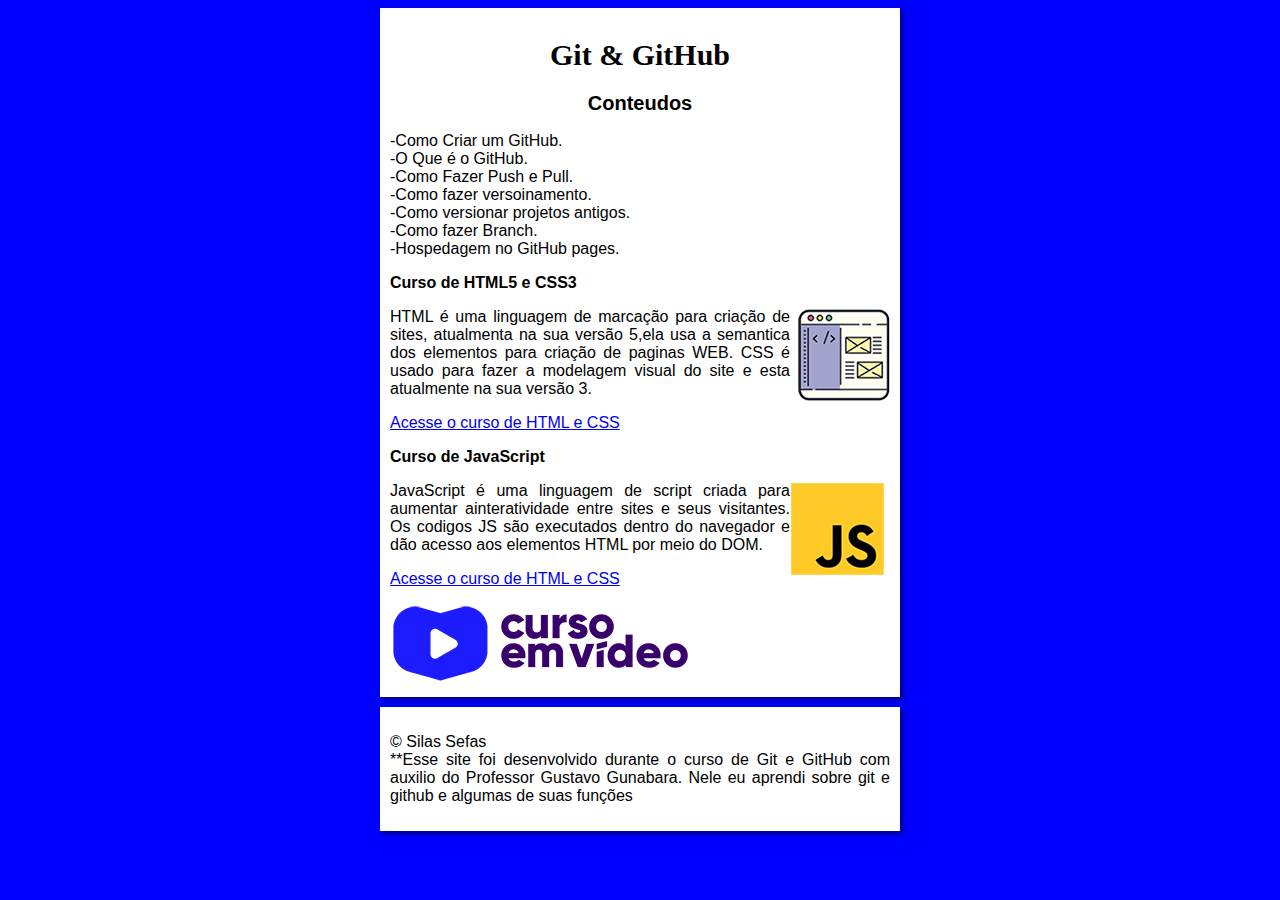
<file: index.html>
<!DOCTYPE html>
<html lang="en">
<head>
    <meta charset="UTF-8">
    <meta http-equiv="X-UA-Compatible" content="IE=edge">
    <meta name="viewport" content="width=device-width, initial-scale=1.0">
    <title>Git & GitHub</title>
    <link rel="stylesheet" href="Arquivos/estilos/style.css">
</head>
<body>
    <main>
        
        <header>
            <h1 id="titulo1">Git & GitHub</h1>
        </header>
            <article>
             <h2 id="titulo2">Conteudos </h2>
                <p id="conteudo2">-Como Criar um GitHub.<br>-O Que é o GitHub.<br>-Como Fazer Push e Pull. <br>-Como fazer versoinamento.<br>-Como versionar projetos antigos.<br>-Como fazer Branch. <br>-Hospedagem no GitHub pages.
                </p>
                    <h2>Curso de HTML5 e CSS3</h2>
                    <img class="lado" src="Arquivos/estilos/imagens/curso-html-css.png" alt="curso-html-css">    
                    <p>HTML é uma linguagem de marcação para criação de sites, atualmenta na sua versão 5,ela usa a semantica dos elementos para criação de paginas WEB. CSS é usado para fazer a modelagem visual do site e esta atualmente na sua versão 3.</p>
                    <P><a href="curso-html.html"> Acesse o curso de HTML e CSS</a></P>
                    <p></p>

                    <h2>Curso de JavaScript</h2>
                    <img class="lado"src="Arquivos/estilos/imagens/curso-javascript.png" alt="curso-javascript">
                    <p>JavaScript é uma linguagem de script criada para aumentar ainteratividade entre sites e seus visitantes. Os codigos JS são executados dentro do navegador e dão acesso aos elementos HTML por meio do DOM.</p>
                    <P><a href="curso-js.html"> Acesse o curso de HTML e CSS</a></P>

                    <img class="logo" src="Arquivos/estilos/imagens/curso-em-video-cor.png" alt="curso-em-video">
                    
             </article>
    </main>
</body>
<footer>
    <p> &copy; Silas Sefas <br>
        
        **Esse site foi desenvolvido durante o curso de Git e GitHub com auxilio do Professor Gustavo Gunabara.  Nele eu aprendi sobre git e github e algumas de suas funções</p>
</footer>
</html>
</file>
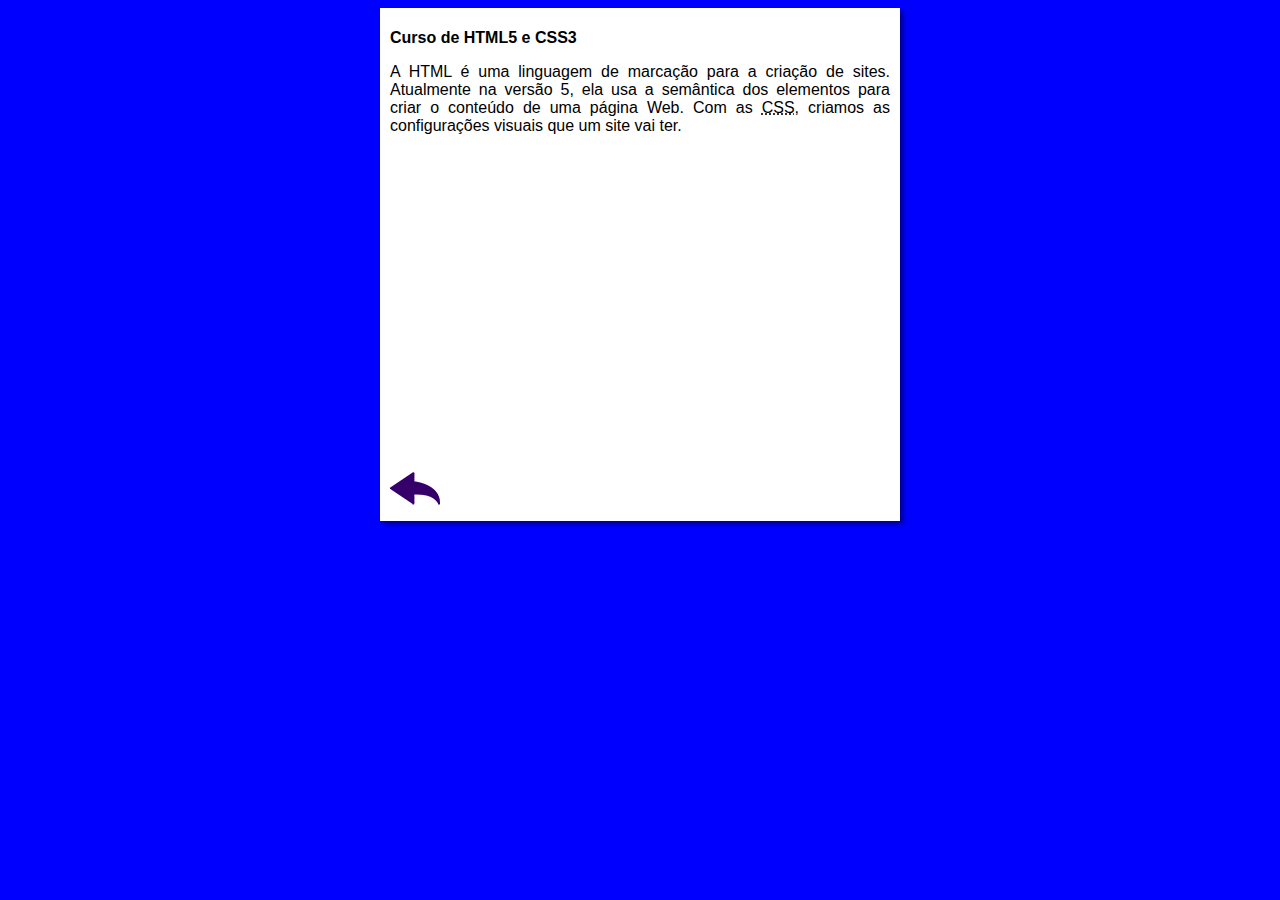
<file: curso-html.html>
<!DOCTYPE html>
<html lang="pt-br">
<head>
    <meta charset="UTF-8">
    <meta name="viewport" content="width=device-width, initial-scale=1.0">
    <title>Curso de HTML</title>
    <link rel="stylesheet" href="Arquivos/estilos/style.css">
</head>
<body>
    <main>
        <header>
            <h1>Curso de HTML5 e CSS3</h1>
        </header>
        <article>
            <p>A <abbr title="HyperText Markup Language"></abbr>HTML</abbr> é uma linguagem de marcação para a criação de sites. Atualmente na versão 5, ela usa a semântica dos elementos para criar o conteúdo de uma página Web. Com as <abbr title="Cascading Style Sheets">CSS</abbr>, criamos as configurações visuais que um site vai ter.</p>

            <iframe id="video" width="500" height="315" src="https://www.youtube.com/embed/Ejkb_YpuHWs" title="YouTube video player" frameborder="0" allow="accelerometer; autoplay; clipboard-write; encrypted-media; gyroscope; picture-in-picture" allowfullscreen></iframe>

            <a href="index.html"><img src="Arquivos/estilos/imagens/btn-back.png" alt="Voltar"></a>
            
        </article>
    </main>
</body>
</html>
</file>
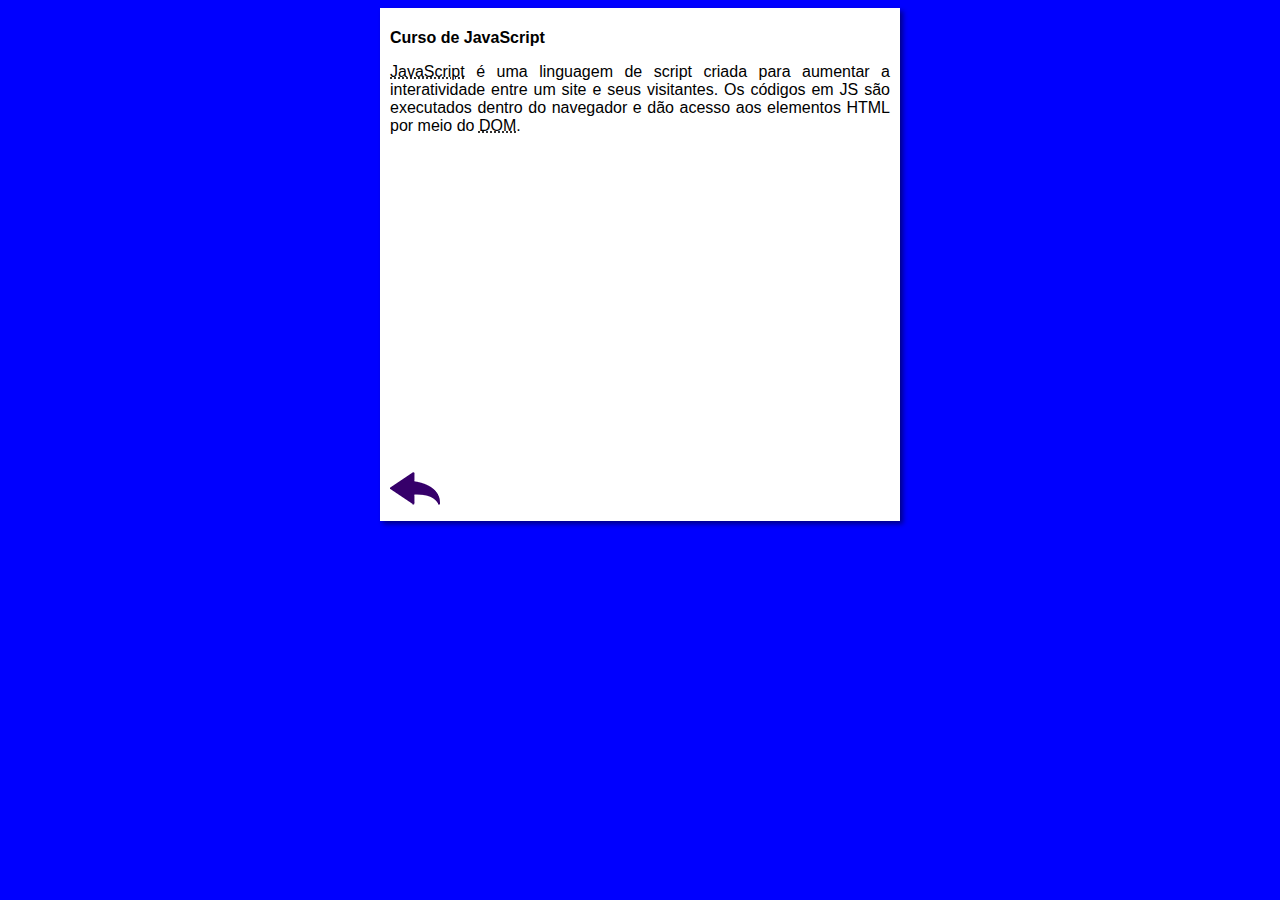
<file: curso-js.html>
<!DOCTYPE html>
<html lang="pt-br">
<head>
    <meta charset="UTF-8">
    <meta name="viewport" content="width=device-width, initial-scale=1.0">
    <title>Curso de JavaScript</title>
    <link rel="stylesheet" href="Arquivos/estilos/style.css">
</head>
<body>
    <main>
        <header>
            <h1>Curso de JavaScript</h1>
        </header>
        <article>
            <p><abbr title="JavaScript">JavaScript</abbr> é uma linguagem de script criada para aumentar a interatividade entre um site e seus visitantes. Os códigos em JS são executados dentro do navegador e dão acesso aos elementos HTML por meio do <abbr title="Document Object Model">DOM</abbr>.</p>

            <iframe width="500" height="315" src="https://www.youtube.com/embed/BXqUH86F-kA" frameborder="0" allow="accelerometer; autoplay; encrypted-media; gyroscope; picture-in-picture" allowfullscreen></iframe>

            <a href="index.html"><img src="Arquivos/estilos/imagens/btn-back.png" alt="Voltar"></a>
        </article>
    </main>
</body>
</html>
</file>
<file: Arquivos/estilos/style.css>
*{
    font-size: 16px;
    font-family: Arial, Helvetica, sans-serif;

}
body {
    background-color: rgb(0, 0, 255);
}

main {
    background-color: white;
    width: 500px;
    margin: auto;
    padding: 10px;
    box-shadow: 3px 3px 5px rgba(0, 0, 0, 0.473);
}
p{
    text-align: justify;
}
h2#titulo2 {
    text-align: center;
    font-size: 20px;
}
p#conteudo2 {
    text-align: justify;
   
}

h1#titulo1{
    text-align: center;
    font-size: 30px;
    font-family: 'Times New Roman', Times, serif;
}

img.lado{
    float: right;
    width: 100px;
}
footer{
    background-color: white;
    width: 500px;
    margin: 10px auto;
    padding: 10px;
    box-shadow: 3px 3px 5px rgba(0, 0, 0, 0.473);
}
</file>
